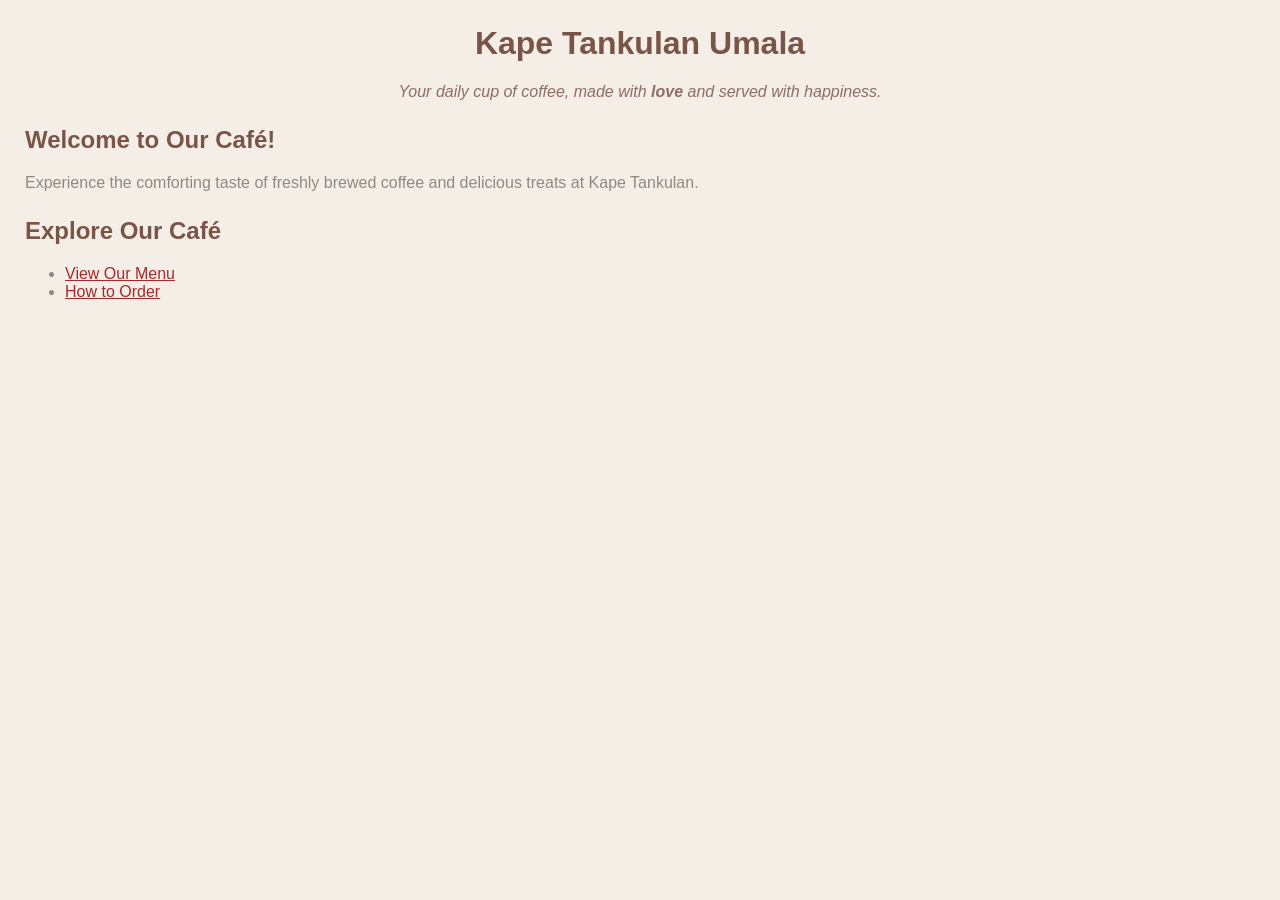
<file: index.html>
<!DOCTYPE html>
<html lang="en">
<head>
    <meta charset="UTF-8">
    <meta name="viewport" content="width=device-width, initial-scale=1.0">
    <title>Kape Tankulan Umala</title>
    <link rel="stylesheet" href="styles.css">
</head>
<body>

    <header>
        <h1>Kape Tankulan Umala</h1>

        <p class="tagline">
            Your daily cup of coffee, made with <strong>love</strong>
            and served with <em>happiness</em>.
        </p>
    </header>

    <main>
        <h2>Welcome to Our Café!</h2>

        <p>
            Experience the comforting taste of freshly brewed coffee
            and delicious treats at Kape Tankulan.
        </p>

        <h2>Explore Our Café</h2>

        <ul>
            <li><a href="pages/menu.html">View Our Menu</a></li>
            <li><a href="pages/order.html">How to Order</a></li>
        </ul>
    </main>

</body>
</html>
</file>
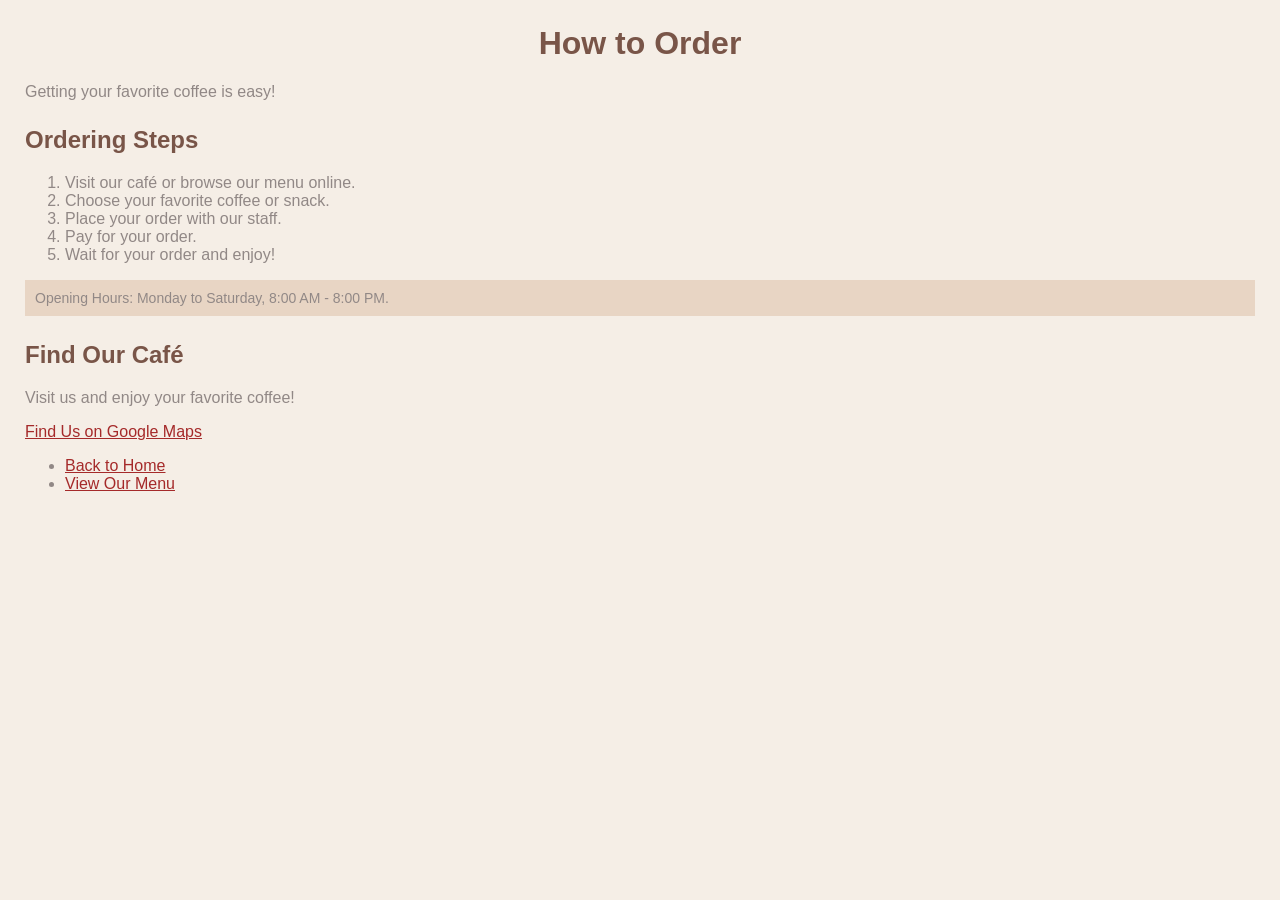
<file: pages/order.html>
<!DOCTYPE html>
<html lang="en">
<head>
    <meta charset="UTF-8">
    <meta name="viewport" content="width=device-width, initial-scale=1.0">
    <title>How to Order</title>
    <link rel="stylesheet" href="../styles.css">
</head>
<body>

    <header>
        <h1>How to Order</h1>
        <p>Getting your favorite coffee is easy!</p>
    </header>

    <main>

        <h2>Ordering Steps</h2>

        <ol>
            <li>Visit our café or browse our menu online.</li>
            <li>Choose your favorite coffee or snack.</li>
            <li>Place your order with our staff.</li>
            <li>Pay for your order.</li>
            <li>Wait for your order and enjoy!</li>
        </ol>

        <p class="note">
            Opening Hours: Monday to Saturday, 8:00 AM - 8:00 PM.
        </p>

        <h2>Find Our Café</h2>

        <p>
            Visit us and enjoy your favorite coffee!
        </p>

        <a href="https://www.google.com/maps/search/?api=1&query=Manolo+Fortich+Bukidnon"
           target="_blank"
           rel="noopener noreferrer">
            Find Us on Google Maps
        </a>

        <nav>
            <ul>
                <li><a href="../index.html">Back to Home</a></li>
                <li><a href="menu.html">View Our Menu</a></li>
            </ul>
   
</body>
</html>
</file>
<file: styles.css>
body {
    font-family: Arial, sans-serif;
    color: #918886;
    background-color: #f5eee6;
    margin: 25px;
}

h1, h2 {
    color: #795548;
}

h1 {
    text-align: center;
}

.tagline {
    color: #8d6e63;
    font-style: italic;
    text-align: center;
}

.note {
    background-color: #e8d5c4;
    padding: 10px;
    font-size: 14px;
}

#best-seller {
    border: 2px solid brown;
    padding: 10px;
    margin: 15px 0;
}

h2 {
    margin-top: 25px;
}

a {
    color: brown;
}
</file>
